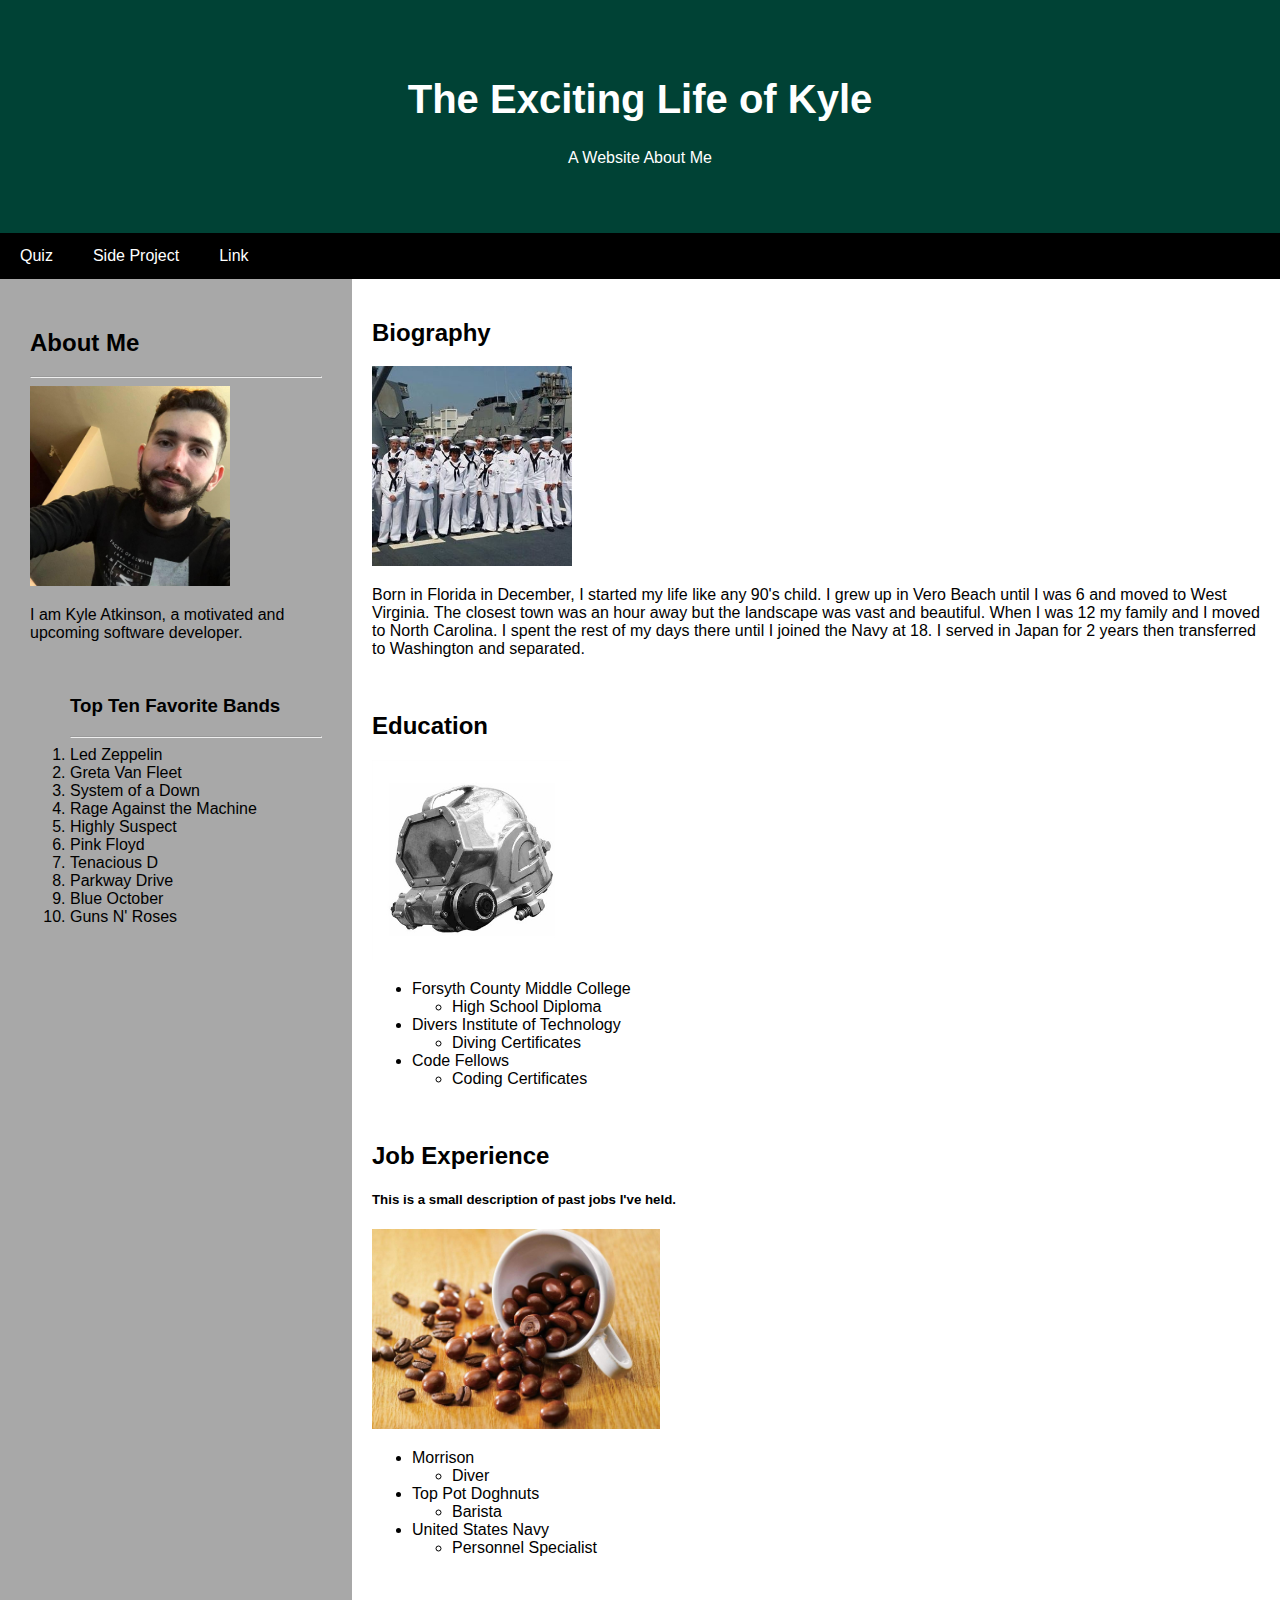
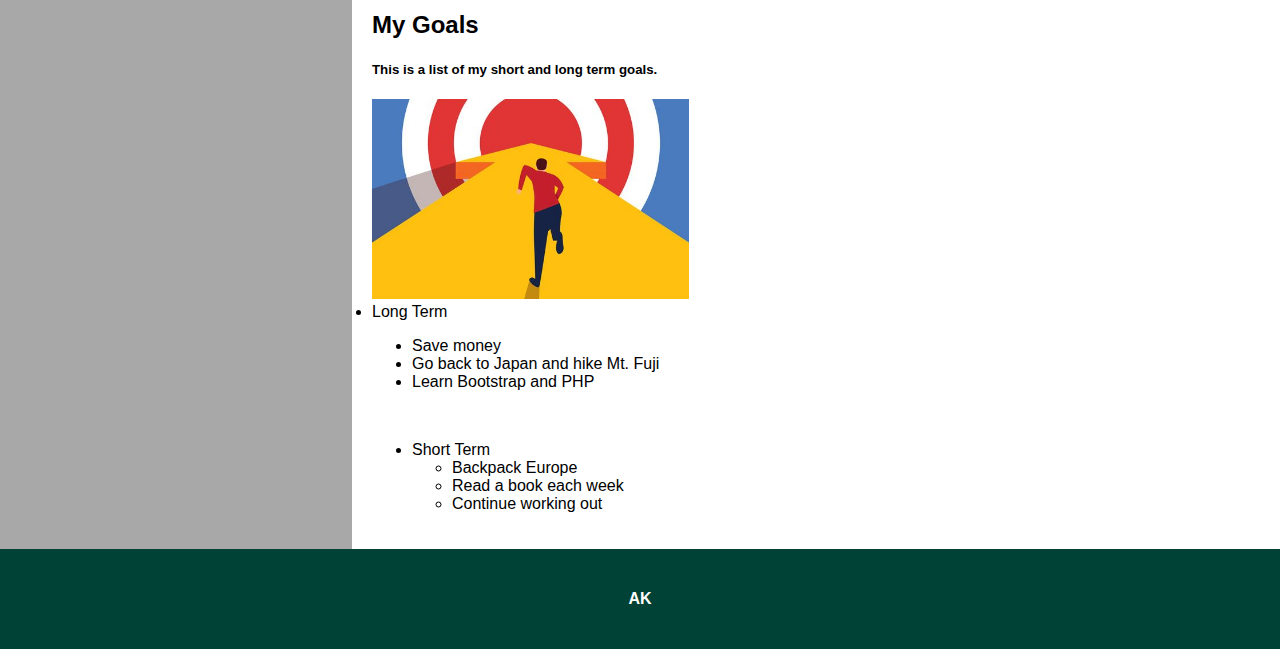
<file: index.html>
<!DOCTYPE html>
<html>

<head>
  <title>The Excellent Life of Kyle</title>
  <link rel="stylesheet" href="css/style.css" type="text/css">
</head>

<body>

  <div class="header">
    <h1>The Exciting Life of Kyle</h1>
    <p>A Website About Me</p>
  </div>

  <div class="navbar">
    <a href="quiz.html">Quiz</a>
    <a href="https://github.com/AtkinsonKyle/SOT">Side Project</a>
    <a href="#">Link</a>
  </div>

  <div class="row">
    <div class="side">
      <h2>About Me</h2>
      <hr>
      <img src="img/me2.jpg" alt="a picture of myself" height="200px" width="200px">
      <p>I am Kyle Atkinson, a motivated and upcoming software developer.</p>
      <br>
      <ol>
        <h3>Top Ten Favorite Bands</h3>
        <hr>
        <li>Led Zeppelin</li>
        <li>Greta Van Fleet</li>
        <li>System of a Down</li>
        <li>Rage Against the Machine</li>
        <li>Highly Suspect</li>
        <li>Pink Floyd</li>
        <li>Tenacious D</li>
        <li>Parkway Drive</li>
        <li>Blue October</li>
        <li>Guns N' Roses</li>
      </ol>
    </div>

    <div class="main">
      <h2>Biography</h2>
      <img src="img/me1.jpg" alt="a picture of my old division" height="200px" width="200px">
      <p>Born in Florida in December, I started my life like any 90's child. I grew up in Vero Beach until
        I was 6 and moved to West Virginia. The closest town was an hour away but the landscape was vast and beautiful.
        When I was 12 my family and I moved to North Carolina. I spent the rest of my days there until I joined the Navy
        at 18. I served in Japan for 2 years then transferred to Washington and separated.</p>
      <br>

      <h2>Education</h2>
      <img src="img/gorsky.jpg" style="height:200px;"></img>
      <p>
      <ul>
        <li>Forsyth County Middle College</li>
        <ul>
          <li>High School Diploma</li>
        </ul>
        <li>Divers Institute of Technology</li>
        <ul>
          <li>Diving Certificates</li>
        </ul>
        <li>Code Fellows</li>
        <ul>
          <li>Coding Certificates</li>
        </ul>
      </ul>
      </p>
      <br>

      <h2>Job Experience</h2>
      <h5>This is a small description of past jobs I've held.</h5>
      <img src="img/bean.jpg" style="height:200px;"></img>
      <p>
      <ul>
        <li>Morrison</li>
        <ul>
          <li>Diver</li>
        </ul>
        <li>Top Pot Doghnuts</li>
        <ul>
          <li>Barista</li>
        </ul>
        <li>United States Navy</li>
        <ul>
          <li>Personnel Specialist</li>
        </ul>
      </ul>
      </p>
      <br>
      <h2>My Goals</h2>
      <h5>This is a list of my short and long term goals.</h5>
      <img src="img/goals.jpg" style="height:200px;"></img>
      <li>Long Term</li>
      <ul>
        <li>Save money</li>
        <li>Go back to Japan and hike Mt. Fuji</li>
        <li>Learn Bootstrap and PHP</li>
      </ul>
      </ul>
      <br>
      <ul>
        <li>Short Term</li>
        <ul>
          <li>Backpack Europe</li>
          <li>Read a book each week</li>
          <li>Continue working out</li>
        </ul>
      </ul>
    </div>

    <div class="footer">
      <h4>AK</h4>
    </div>

</body>

</html>
</file>
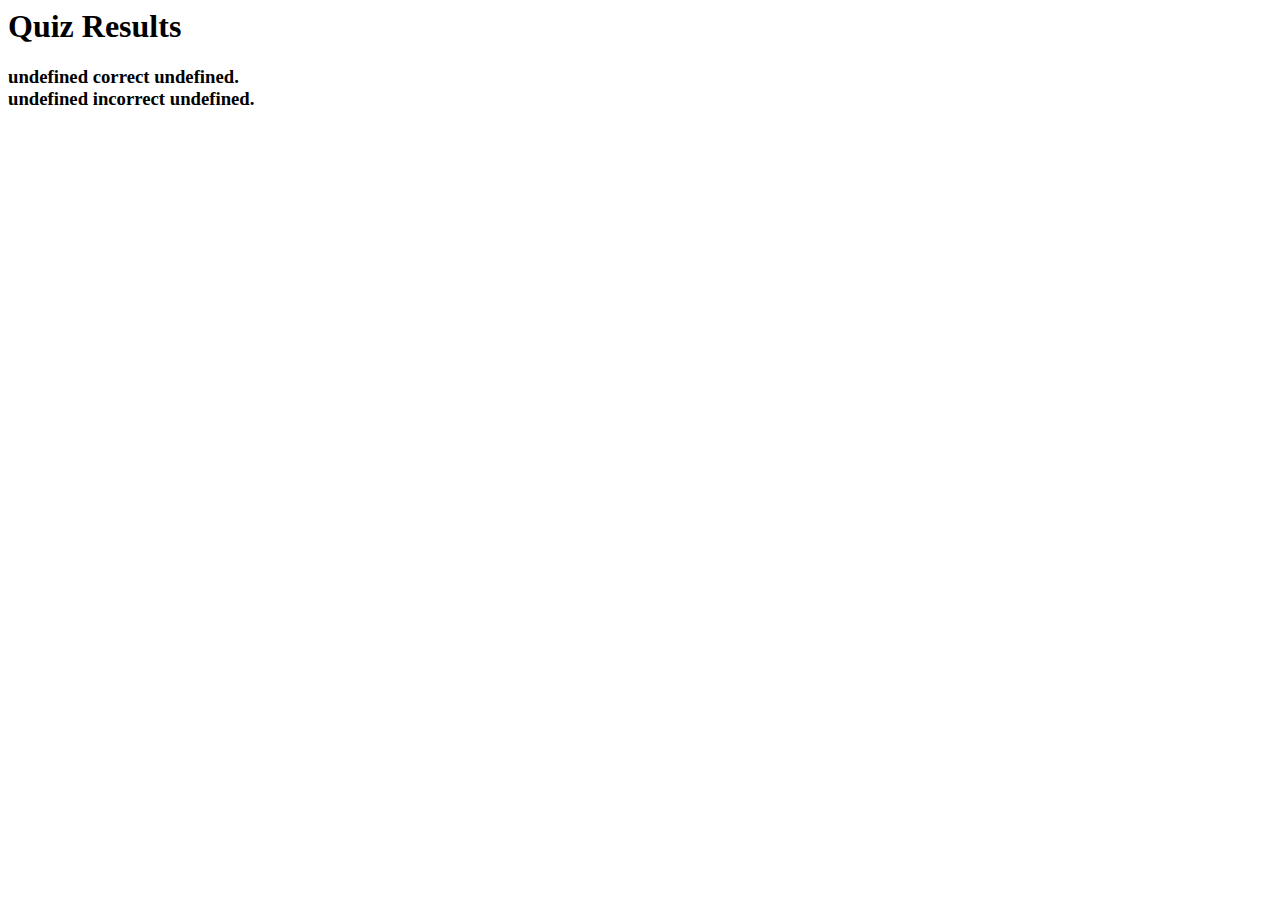
<file: quiz.html>
<html lang="en">
<head>
  <meta charset="UTF-8">
  <meta name="viewport" content="width=device-width, initial-scale=1.0">
  <title>The Quiz Page</title>
  
</head>
<body>
  <script src="js/app.js"></script>
  <div>
    <h1>Quiz Results</h1>
  </div>
  <div Id="results"></div>
<script>document.getElementById("results").innerHTML = "<h3>" + CA + " correct " + correct + ". <br> "  + IA + " incorrect " + incorrect + ". </h3>"; </script>

</body>
</html>
</file>
<file: css/style.css>
.results {
  text-align: center;
}

* {
  box-sizing: border-box;
}


body {
  font-family: Arial, Helvetica, sans-serif;
  margin: 0;
}


.header {
  padding: 50px;
  text-align: center;
  background: #004235;
  color: white;
}


.header h1 {
  font-size: 40px;
}


.navbar {
  overflow: hidden;
  background-color: rgb(0, 0, 0);
}


.navbar a {
  float: left;
  display: block;
  color: white;
  text-align: center;
  padding: 14px 20px;
  text-decoration: none;
}


.navbar a:hover {
  background-color: rgb(255, 255, 255);
  color: black;
}


.row {  
  display: -ms-flexbox; 
  display: flex;
  -ms-flex-wrap: wrap;
  flex-wrap: wrap;
}

.side {
  -ms-flex: 30%;
  flex: 25%;
  background-color: rgb(168, 168, 168);
  padding: 30px;
}


.main {   
  -ms-flex: 70%; 
  flex: 70%;
  background-color: white;
  padding: 20px;
}


.image1, .image2, .image3, .image4, .image5 {
  background-color: rgb(168, 168, 168);
  width: 100%;
  padding: 20px;
}


.footer {
  padding: 20px;
  text-align: center;
  background: #004235;
  width: 100%;
  color: white;
}
</file>
